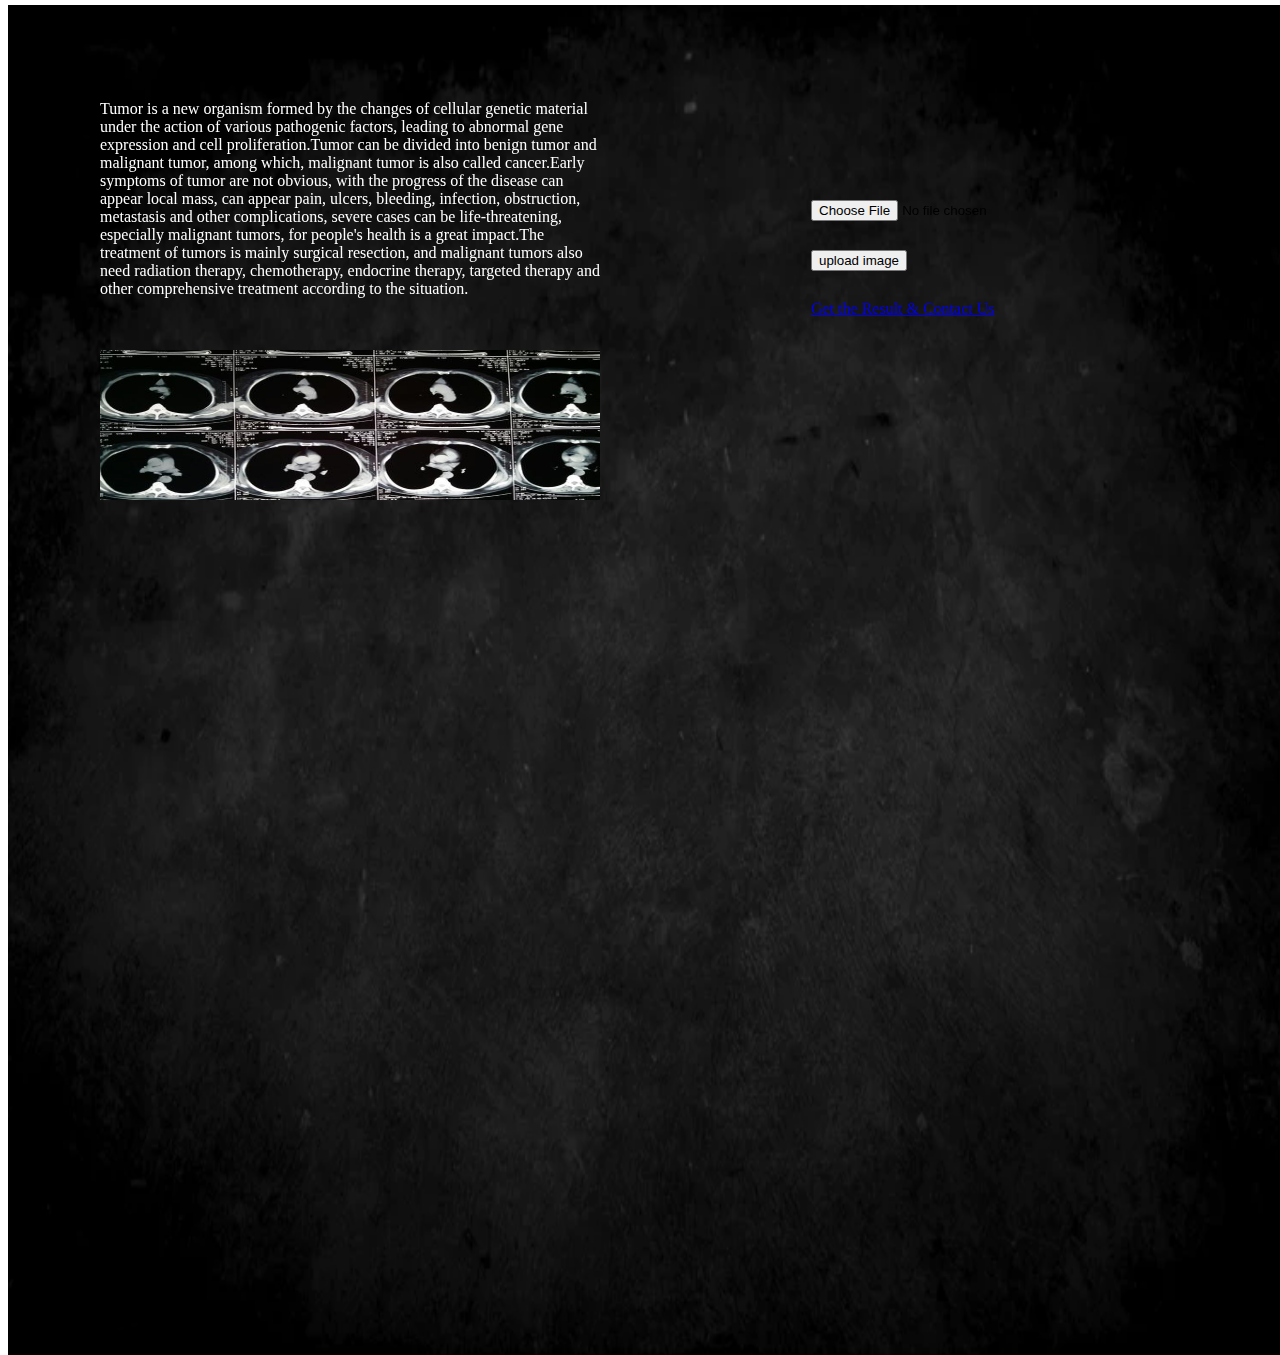
<file: user_interface/upload_image/templates/upload_image/index.html>
<!DOCTYPE html>
<html lang="en">
<head>
    <meta charset="UTF-8">
    <title>Title</title>
    <style>
        .background{
    height:150%;
    width :100%;
    float:left;
    position:absolute;
    top:5px;
    }

    .text{
    height:150px;
    width :500px;
    color: white;
    position:fixed;
    left:100px;
    top:100px;
    }
    .ct{
    height:150px;
    width :500px;
    position:fixed;
    left:100px;
    top:350px;
    }
    .a{
    height:150px;
    width :500px;
    position:fixed;
    left:811px;
    top:200px;
    size: 200px
    }
    .c{
    height:150px;
    width :500px;
    position:fixed;
    left:811px;
    top:250px;
    size: 200px
    }
    .b{
    height:150px;
    width :500px;
    position:fixed;
    left:811px;
    top:300px;
    size: 200px
    }
    </style>
</head>
<body>
<div>
<img class="background" src="../../../static/images/daf.png">
</div>
<div class="text">
    Tumor is a new organism formed by the changes of cellular genetic material under the action of various pathogenic factors, leading to abnormal gene expression and cell proliferation.Tumor can be divided into benign tumor and malignant tumor, among which, malignant tumor is also called cancer.Early symptoms of tumor are not obvious, with the progress of the disease can appear local mass, can appear pain, ulcers, bleeding, infection, obstruction, metastasis and other complications, severe cases can be life-threatening, especially malignant tumors, for people's health is a great impact.The treatment of tumors is mainly surgical resection, and malignant tumors also need radiation therapy, chemotherapy, endocrine therapy, targeted therapy and other comprehensive treatment according to the situation.
</div>

<img class="ct" src="../../../static/images/ct_scan.jpg">



<form action="/upload_image/index" method="post" enctype="multipart/form-data">
    <div class="a">
    <input type="file" name="myfile" value="Submit my CT-Scan">
</div>
<div class="c">
    <input type="submit" name="upload" value="upload image">
</div>
</form>

<div class="b">
    <a href="../nlp/chat">Get the Result & Contact Us</a>
</div>


</body>
</html>
</file>
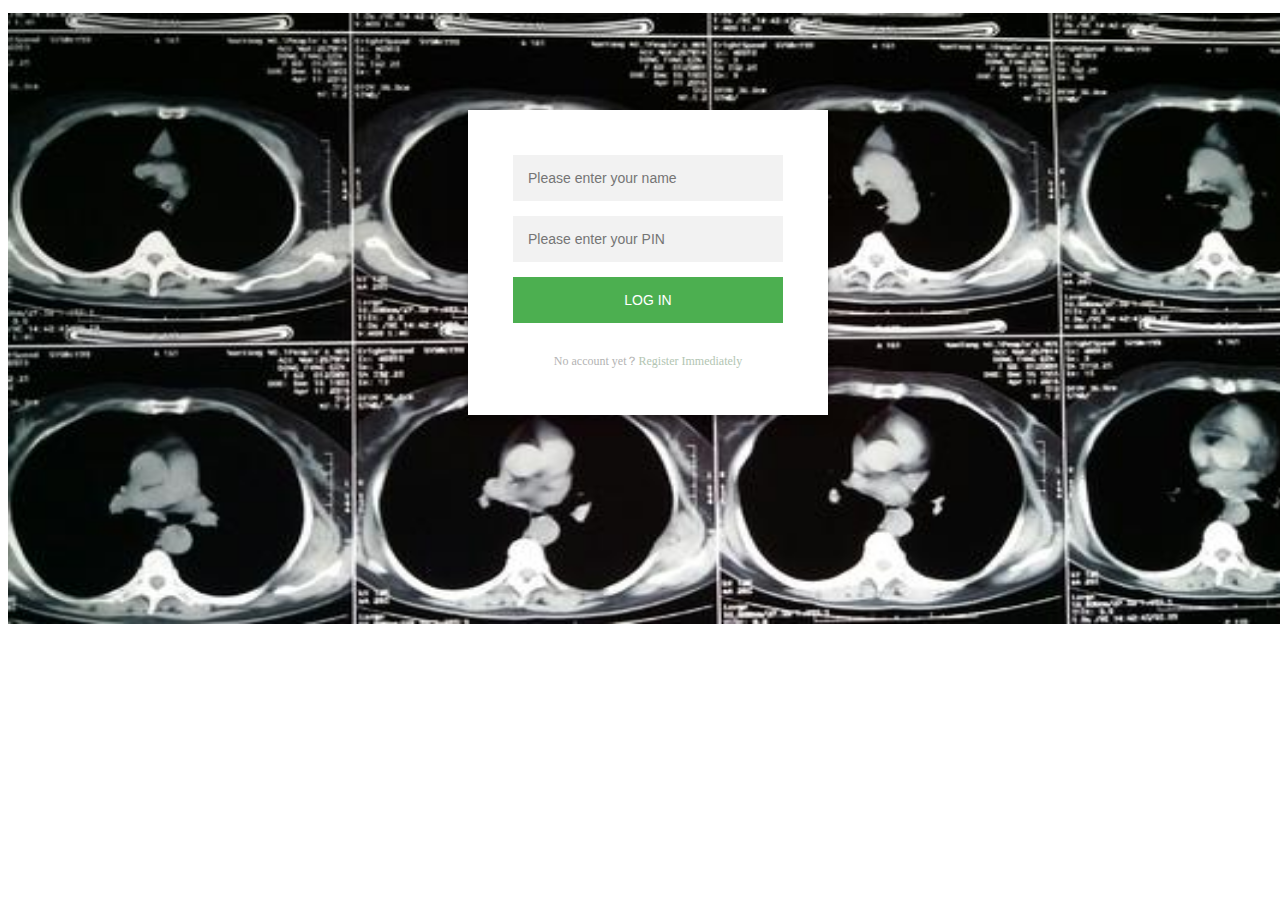
<file: user_interface/user/templates/user/login.html>
<!DOCTYPE html>
<html lang="en">
<head>
    <style>
   .login-page {
  width: 360px;
  padding: 8% 0 0;
  margin: auto;
}
.form {
  position: relative;
  z-index: 1;
  background: #FFFFFF;
  max-width: 360px;
  margin: 0 auto 100px;
  padding: 45px;
  text-align: center;
  box-shadow: 0 0 20px 0 rgba(0, 0, 0, 0.2), 0 5px 5px 0 rgba(0, 0, 0, 0.24);
}
.form input {
  font-family: "Roboto", sans-serif;
  outline: 0;
  background: #f2f2f2;
  width: 100%;
  border: 0;
  margin: 0 0 15px;
  padding: 15px;
  box-sizing: border-box;
  font-size: 14px;
}
input.button {
  font-family: "Roboto", sans-serif;
  text-transform: uppercase;
  outline: 0;
  background: #4CAF50;
  width: 100%;
  border: 0;
  padding: 15px;
  color: #FFFFFF;
  font-size: 14px;
  -webkit-transition: all 0.3 ease;
  transition: all 0.3 ease;
  cursor: pointer;
}
.form .message {
  margin: 15px 0 0;
  color: #b3b3b3;
  font-size: 12px;
}
.form .message a {
  color: #b2c5b2;
  text-decoration: none;
}
body {
    width:100%;
    height:100%;
    position:relative;
<!--  background: blue; /* fallback for old browsers */&ndash;&gt;-->
  /* background: -webkit-linear-gradient(right, #76b852, #8DC26F);
  background: -moz-linear-gradient(right, #76b852, #8DC26F);
  background: -o-linear-gradient(right, #76b852, #8DC26F);
  background: linear-gradient(to left, #76b852, #8DC26F); */

  font-family: "Roboto", sans-serif;
  -webkit-font-smoothing: antialiased;
  -moz-osx-font-smoothing: grayscale;
}
.picture{
    height:80px;
    width:150px;


}
.img{
    border-radius: 50% 50% 50% 50%;
}
#font{
    margin:auto;
    font-style: oblique;
    font-size:16px;
}
.background{
    height:150%;
    width :100%;
    float:left;
    position:absolute;
    top:5px;
}
.ul{
    position:relative;
    top:-34px;
    right:-800px;
}
.li{
    margin:0px 24px 5px 0px;
}
    </style>
    <meta charset="UTF-8">
    <title>用户登录</title>
</head>
<body>
<!--<img src="../../../static/images/logo.jpg">-->
<div>
    <img class="background" src="../../../static/images/ct_scan.jpg">
    <div class="login-page">
        <div class="form">
            <form class="login-form" action="/user/login" method="post">
                <input type="text" name="username" placeholder="Please enter your name">
                <input type="password" name="password" placeholder="Please enter your PIN">
                <input class='button' type="submit" value="Log In" onclick="entry()">
                <p class="message">No account yet？<a href="register">Register Immediately</a></p>

            </form>
        </div>
    </div>
</div>
<script>
function entry(){
    window.location.href = '/' + 'user/login'
}
</script>
</body>
</html>
</file>
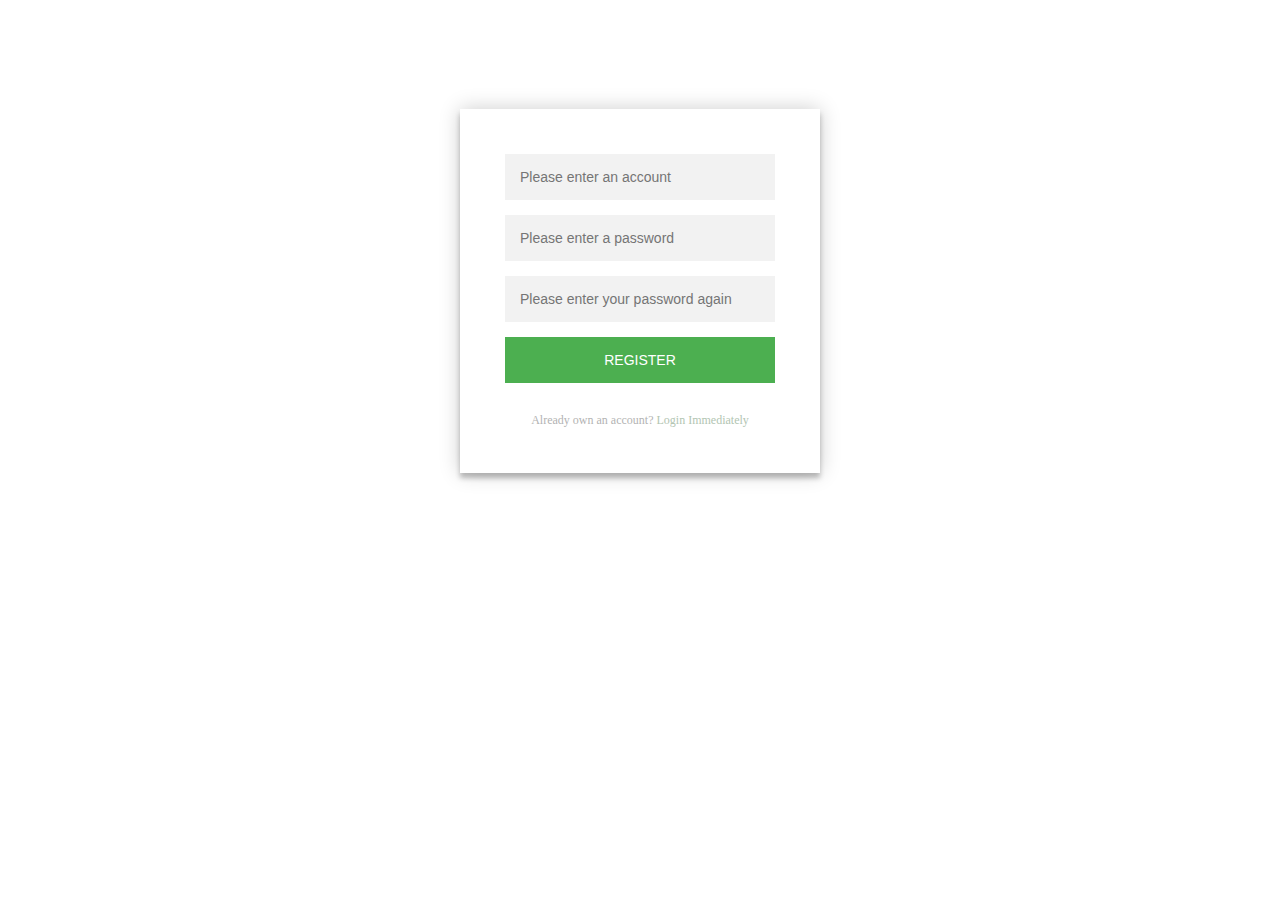
<file: user_interface/user/templates/user/register.html>
<!DOCTYPE html>
<html lang="en">
<head>
    <meta charset="UTF-8">
    <title>用户注册</title>
</head>
<style>
.login-page {
  width: 360px;
  padding: 8% 0 0;
  margin: auto;
}
.form {
  position: relative;
  z-index: 1;
  background: #FFFFFF;
  max-width: 360px;
  margin: 0 auto 100px;
  padding: 45px;
  text-align: center;
  box-shadow: 0 0 20px 0 rgba(0, 0, 0, 0.2), 0 5px 5px 0 rgba(0, 0, 0, 0.24);
}
.form input {
  font-family: "Roboto", sans-serif;
  outline: 0;
  background: #f2f2f2;
  width: 100%;
  border: 0;
  margin: 0 0 15px;
  padding: 15px;
  box-sizing: border-box;
  font-size: 14px;
}
input.button {
  font-family: "Roboto", sans-serif;
  text-transform: uppercase;
  outline: 0;
  background: #4CAF50;
  width: 100%;
  border: 0;
  padding: 15px;
  color: #FFFFFF;
  font-size: 14px;
  -webkit-transition: all 0.3 ease;
  transition: all 0.3 ease;
  cursor: pointer;
}
.form .message {
  margin: 15px 0 0;
  color: #b3b3b3;
  font-size: 12px;
}
.form .message a {
  color: #b2c5b2;
  text-decoration: none;
}
body {
<!--  background: #a2ac9c; /* fallback for old browsers */-->
  /* background: -webkit-linear-gradient(right, #76b852, #8DC26F);
  background: -moz-linear-gradient(right, #76b852, #8DC26F);
  background: -o-linear-gradient(right, #76b852, #8DC26F);
  background: linear-gradient(to left, #76b852, #8DC26F); */

  font-family: "Roboto", sans-serif;
  -webkit-font-smoothing: antialiased;
  -moz-osx-font-smoothing: grayscale;
}
.picture{
    height:80px;
    width:150px;
    margin:-565px 27px 12px 117px;
}
#font{
    margin:auto;
    font-style: oblique;
    font-size:16px;
}

</style>
<body>
<div class="login-page">
    <div class="form">
        <form class="login-form" action="/user/register" method="post">
            <input type="text" name="username" placeholder="Please enter an account">
            <input type="password" name="password" placeholder="Please enter a password">
            <input type="password" name="password_2" placeholder="Please enter your password again">
            <input class='button' id="reg" type="submit" value="Register" onclick="button()">
            <p class="message">Already own an account? <a href="login">Login Immediately</a></p>
        </form>
    </div>
</div>
<!--<div class="picture">-->
<!--    <img src="../../../static/images/ct_scan.jpg" height="60px" width="80" title="癌症检测">-->
<!--    <a id="font" >癌症检测</a>-->
<!--</div>-->
<script>
    function button(){
    window.location.href = '/' + 'user/login'
}
</script>
</body>
</html>
</file>
